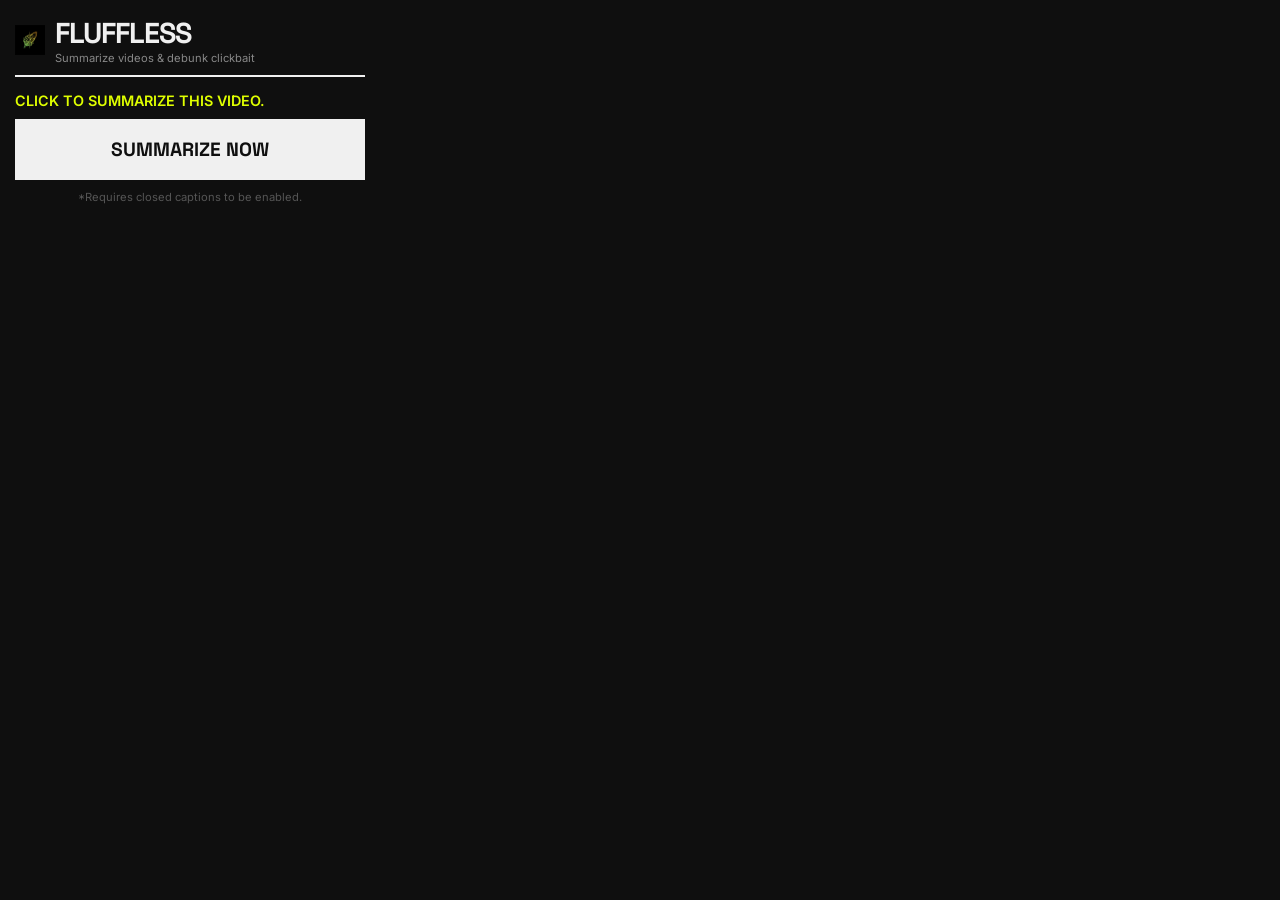
<file: extension/popup.html>
<!DOCTYPE html>
<html>
<head>
    <title>Fluffless</title>
    <link rel="stylesheet" href="popup.css">
</head>
<body>
    <div class="container">
        <header>
            <img src="icon.png" alt="Logo" id="logo">
            <div style="display: flex; flex-direction: column;">
                <h1>FLUFFLESS</h1>
                <p style="margin: 0; font-size: 0.7rem; color: #888;">Summarize videos & debunk clickbait</p>
            </div>
        </header>

        <main>
            <p id="status-text">Click to summarize this video.</p>
            <button id="debunk-btn">SUMMARIZE NOW</button>
            <p style="text-align: center; font-size: 0.70rem; color: #555; margin-top: 10px; margin-bottom: 0;">*Requires closed captions to be enabled.</p>
            
            <div id="loading" class="hidden">
                <div class="progress"></div>
                <p>PROCESSING...</p>
            </div>

            <div id="result" class="hidden">
                <h2 id="video-title"></h2>
                <div class="debunk-box">
                    <p id="debunk-text"></p>
                </div>
            </div>
        </main>
    </div>
    <script src="popup.js"></script>
</body>
</html>
</file>
<file: extension/popup.css>
@import url('https://fonts.googleapis.com/css2?family=Space+Grotesk:wght@700&family=Inter:wght@400;600&display=swap');

:root {
    --bg-color: #0f0f0f;
    --text-color: #f0f0f0;
    --accent: #dfff00;
}

body {
    width: 350px;
    margin: 0;
    padding: 15px;
    background-color: var(--bg-color);
    color: var(--text-color);
    font-family: 'Inter', sans-serif;
}

.container {
    display: flex;
    flex-direction: column;
    gap: 15px;
}

header {
    display: flex;
    align-items: center;
    gap: 10px;
    border-bottom: 2px solid var(--text-color);
    padding-bottom: 10px;
}

#logo {
    width: 30px;
    filter: invert(1);
}

h1 {
    font-family: 'Space Grotesk', sans-serif;
    font-size: 1.8rem;
    margin: 0;
    letter-spacing: -1px;
}

#status-text {
    font-weight: 600;
    color: var(--accent);
    margin: 0 0 10px 0;
    text-transform: uppercase;
    font-size: 0.9rem;
}

button {
    width: 100%;
    padding: 15px;
    font-family: 'Space Grotesk', sans-serif;
    font-size: 1.2rem;
    font-weight: bold;
    background: var(--text-color);
    color: var(--bg-color);
    border: 3px solid var(--text-color);
    cursor: pointer;
    text-transform: uppercase;
    transition: all 0.2s;
}

button:hover {
    background: var(--accent);
    border-color: var(--accent);
}

.hidden {
    display: none !important;
}

#loading {
    border: 3px solid var(--text-color);
    height: 30px;
    position: relative;
    overflow: hidden;
    margin-top: 10px;
}

.progress {
    width: 50%;
    height: 100%;
    background: var(--accent);
    animation: slide 1s infinite alternate ease-in-out;
}

#loading p {
    position: absolute;
    top: 50%;
    left: 50%;
    transform: translate(-50%, -50%);
    margin: 0;
    font-family: 'Space Grotesk', sans-serif;
    font-weight: bold;
    color: var(--bg-color);
    mix-blend-mode: difference;
    font-size: 0.9rem;
}

@keyframes slide {
    0% { transform: translateX(0); width: 20%; }
    100% { transform: translateX(400%); width: 20%; }
}

#result {
    border-top: 2px solid var(--text-color);
    padding-top: 15px;
    margin-top: 10px;
}

#video-title {
    font-family: 'Space Grotesk', sans-serif;
    font-size: 1.2rem;
    margin: 0 0 10px 0;
}

.debunk-box {
    background: var(--accent);
    color: var(--bg-color);
    padding: 15px;
    font-size: 1rem;
    font-weight: 600;
    line-height: 1.4;
    border: 3px solid var(--text-color);
}
</file>
